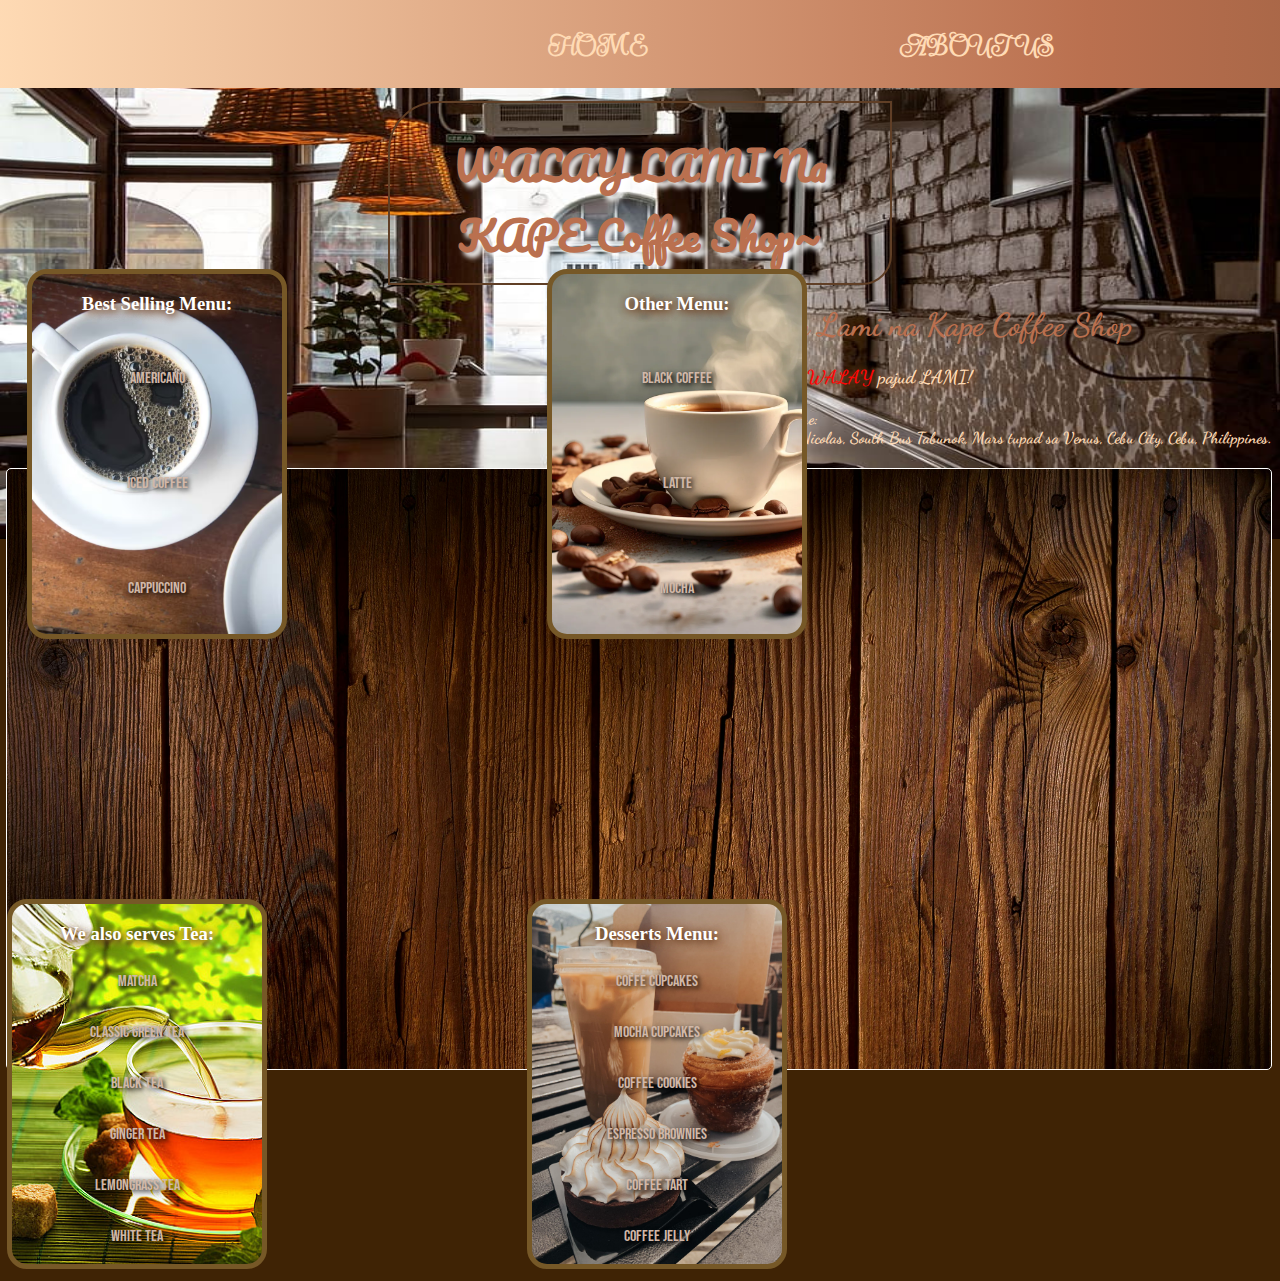
<file: index.html>
<!DOCTYPE html>
<html lang="en">
<head>
    <meta charset="UTF-8">
    <meta name="viewport" content="width=device-width, initial-scale=1.0">
    <link rel="stylesheet" href="./style.css">
    <link rel="icon" type="image/logo-icon" href="./pictures/logo.ico">
    <title>WALAY LAMI NA KAPE Coffee Shop</title>
</head>
<body>
    <nav id="bar">
        <div class="nav1">
            <a href="./index.html"> <h1>HOME</h1> </a>
        </div>
        <div class="nav2">
            <a href="./aboutus.html"> <h1>ABOUT US</h1> </a>
        </div>
        <div class="nav3">
            <a href="./Contact.html"> <h1>CONTACT US</h1> </a>
        </div>
    </nav>
    <div class="taas"> 
        <h1>WALAY LAMI Na KAPE Coffee Shop~</h1>
    </div>
    <div class="asa">
        <h1>Walay Lami na Kape Coffee Shop</h1>
        <h3>Mahal na, <span style="color: rgb(255, 5, 5);"> WALAY </span> pajud LAMI!</h3> 
        <h4>Location store: <br>
        Basak San Nicolas, South Bus Tabunok, Mars tupad sa Venus, Cebu City, Cebu, Philippines. </h4>
    </div>
    <div class="onsaysolod">
       <a href="./Best Selling Menu.html" style="text-decoration: none;"> <div class="bs">
            <h3 style="color: white;">Best Selling Menu:</h3>
            <p>Americano</p> 
            <p>Iced Coffee</p> 
            <p>Cappuccino</p> 
        </div>
        </a>
        <a href="./Other Menu.html" style="text-decoration: none;"> <div class="om">
            <h3 style="color: white;">Other Menu:</h3>
            <p>Black Coffee</p> 
            <p>Latte</p> 
            <p>Mocha</p> 
        </div>
        </a>
        <a href="./We also serve Tea.html" style="text-decoration: none;"> <div class="wast">
            <h3 style="color: white;">We also serves Tea:</h3>
            <p>Matcha</p> 
            <p>Classic Green Tea</p> 
            <p>Black Tea</p> 
            <p>Ginger Tea</p> 
            <p>Lemongrass Tea</p> 
            <p>White Tea</p> 
        </div>
        </a>
        <a href="./desserts.html" style="text-decoration: none;"> <div class="desserts">
            <h3 style="color: white;">Desserts Menu:</h3>
            <p>Coffe Cupcakes</p> 
            <p>Mocha Cupcakes</p> 
            <p>Coffee Cookies</p> 
            <p>Espresso Brownies</p> 
            <p>Coffee Tart</p> 
            <p>Coffee Jelly</p> 
        </div>
        </a>
    </div>
</body>
</html>
</file>
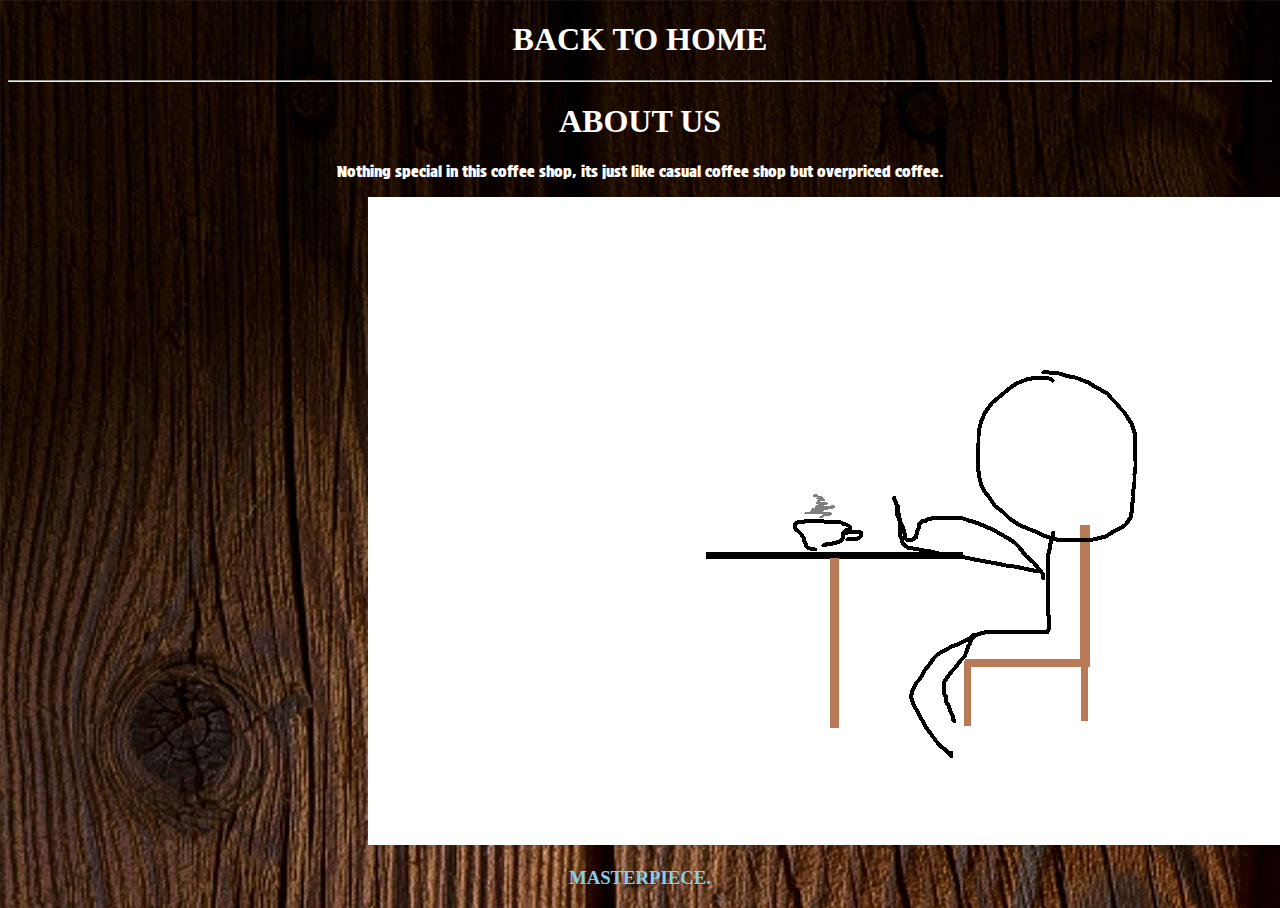
<file: aboutus.html>
<!DOCTYPE html>
<html lang="en">
<head>
    <meta charset="UTF-8">
    <meta name="viewport" content="width=device-width, initial-scale=1.0">
    <link rel="icon" type="image/logo-icon" href="./pictures/logo.ico">
    <title>WLnK About us</title>
    <style>
        @font-face {
            font-family: masbaga;
            src: url(./suwati/masbaga.ttf);
        }

        body {
            background-color: #9A735C;
            background-image: url(./pictures/kahoy.jpeg);
        }

        h1, h3, p {
            color: white;
        }

        a {
            text-decoration: none;
        }

        h1, h3 {
            text-align: center;
        }

        p {
            text-align: center;
            font-family: masbaga;

        }

        img {
            margin-left: 360px;
        }
    </style>
</head>
<body>
    <a href="./index.html"> <h1>BACK TO HOME</h1> </a>
    <hr>
    <h1>ABOUT US</h1>
    <p>Nothing special in this coffee shop, its just like casual coffee shop but overpriced coffee. <br> </p>
    <img src="./pictures/gimmek ambot.png" alt="ambot lang">
    <h3> <span style="color: skyblue;">MASTERPIECE. </span></h3>
</body>
</html>
</file>
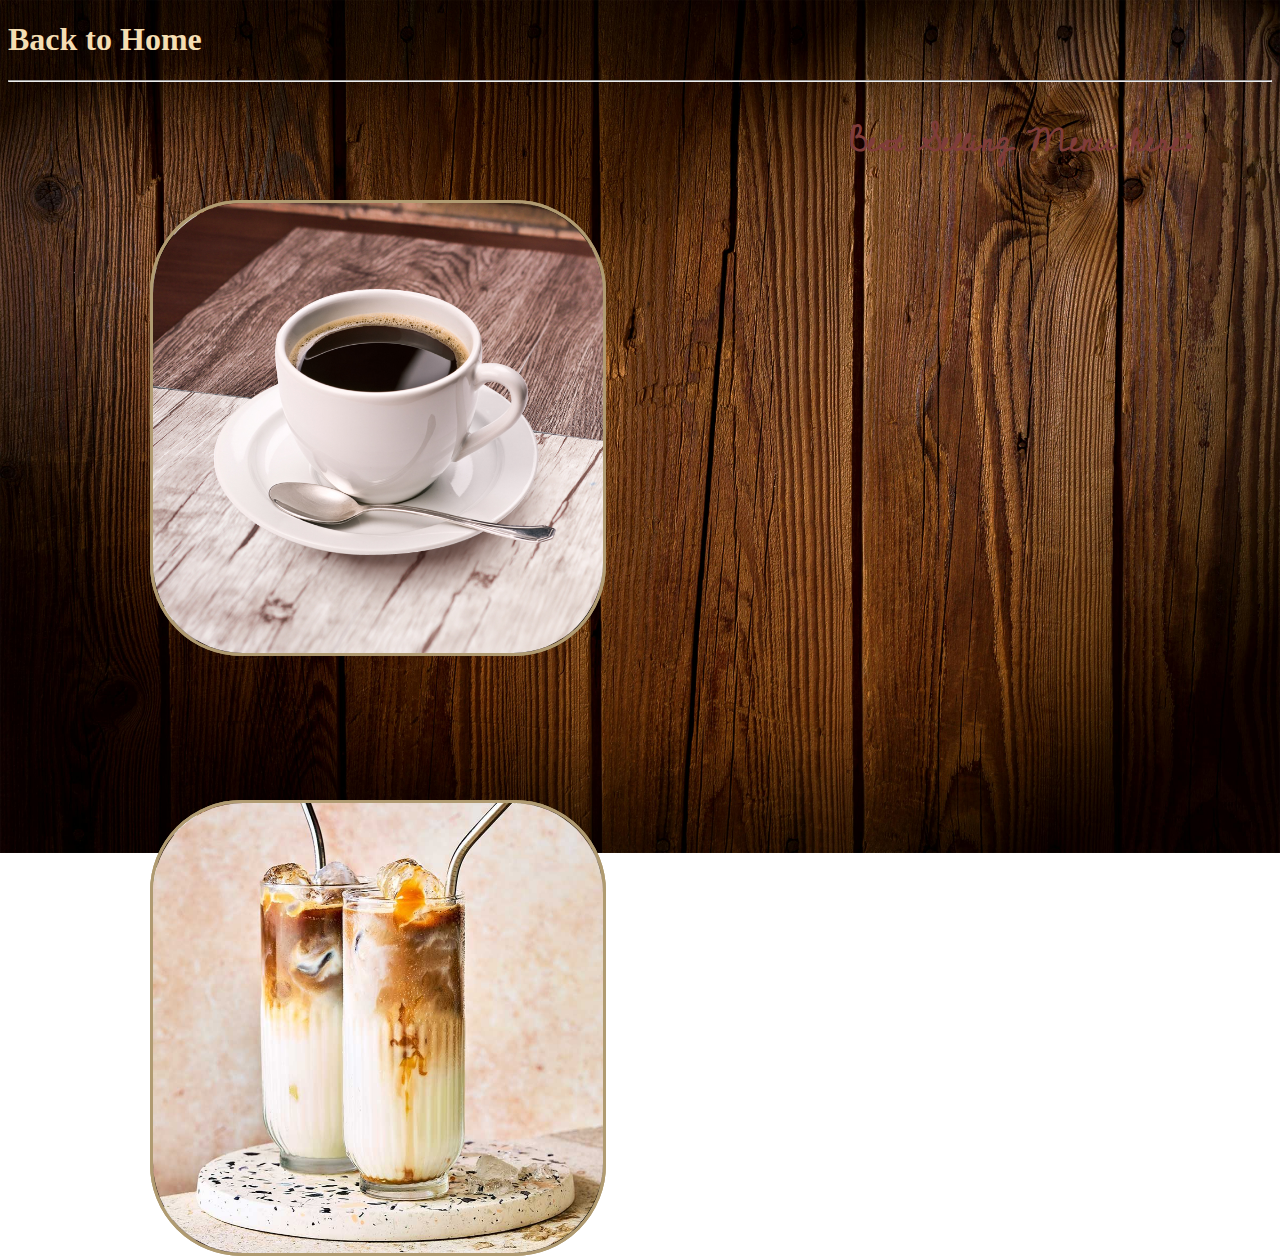
<file: Best Selling Menu.html>
<!DOCTYPE html>
<html lang="en">
<head>
    <meta charset="UTF-8">
    <meta name="viewport" content="width=device-width, initial-scale=1.0">
    <title>WALAY LAMI NA KAPE Coffee Shop</title>
    <link rel="stylesheet" href="./BSM-style.css">
    <link rel="icon" type="image/logo-icon" href="./pictures/logo.ico">
    <style>
    </style>
</head>
<body>
    <a class="backtohome" href="./index.html"> <h1>Back to Home </h1> </a>
    <hr>
    <h1 class="menu">Best Selling Menu here:</h1>
    <div class="tanan">
        <div class="americano-luyo">
            <h1 class="kape" style="color: #D5CEA3;"> AMERICANO </h1>
            <p>₱119</p> 
        </div>
        <div class="americano">
            <img src="./pictures/americano.jpg" alt="americano">
        </div>
        <div class="icedcoffee-luyo">
            <h1 class="kape" style="color: #D5CEA3;">ICED-COFFEE</h1>
            <p>₱119</p>
        </div>
        <div class="icedcoffee">
            <img src="./pictures/iced coffee.jpg" alt="iced coffee">
        </div>
        <div class="cappuccino-luyo">
            <h1 class="kape" style="color: #D5CEA3;">CAPPUCCINO</h1>
            <p>₱119</p>
        </div>
        <div class="cappuccino">
            <img src="./pictures/Cappuccino.jpg" alt="cappuccino">
        </div>
    </div>
</body>
</html>
</file>
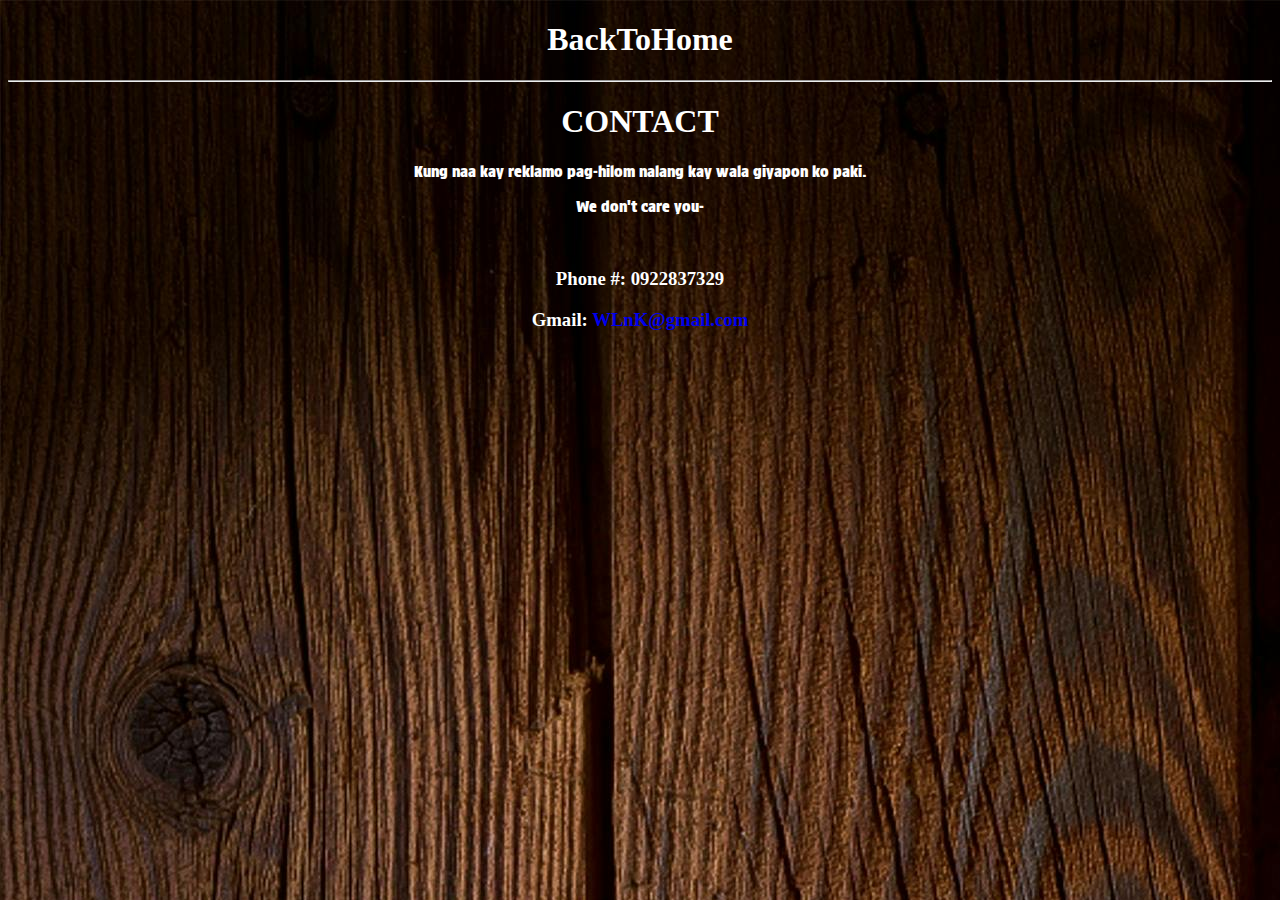
<file: Contact.html>
<!DOCTYPE html>
<html lang="en">
<head>
    <meta charset="UTF-8">
    <meta name="viewport" content="width=device-width, initial-scale=1.0">
    <link rel="icon" type="image/logo-icon" href="./pictures/logo.ico">
    <title> WLnK Contact</title>
    <link rel="icon" type="images   /logo" href="./logo.ico">
    <style>
        @font-face {
            font-family: masbaga;
            src: url(./suwati/masbaga.ttf);
        }

        body {
            background-color: #9A735C;
            background-image: url(./pictures/kahoy.jpeg);
        }

        a {
            text-decoration: none;
        }

        p, h1, h3 {
            text-align: center;
        }

        p, h3, h1 {
            color: white;
        }

        p {
            font-family: masbaga;
        }


    </style>
</head>
<body>
    <a href="./index.html"><h1>BackToHome</h1></a>
    <hr>
    <h1>CONTACT</h1>
    <P>Kung naa kay reklamo pag-hilom nalang kay wala giyapon ko paki.</P>
    <p>We don't care you-</p>
    <br>
    <h3>Phone #: 0922837329</h1>
    <h3>Gmail: <a href="https://mail.google.com/mail/u/0/#inbox">WLnK@gmail.com </a> </h3>


</body>
</html>
</file>
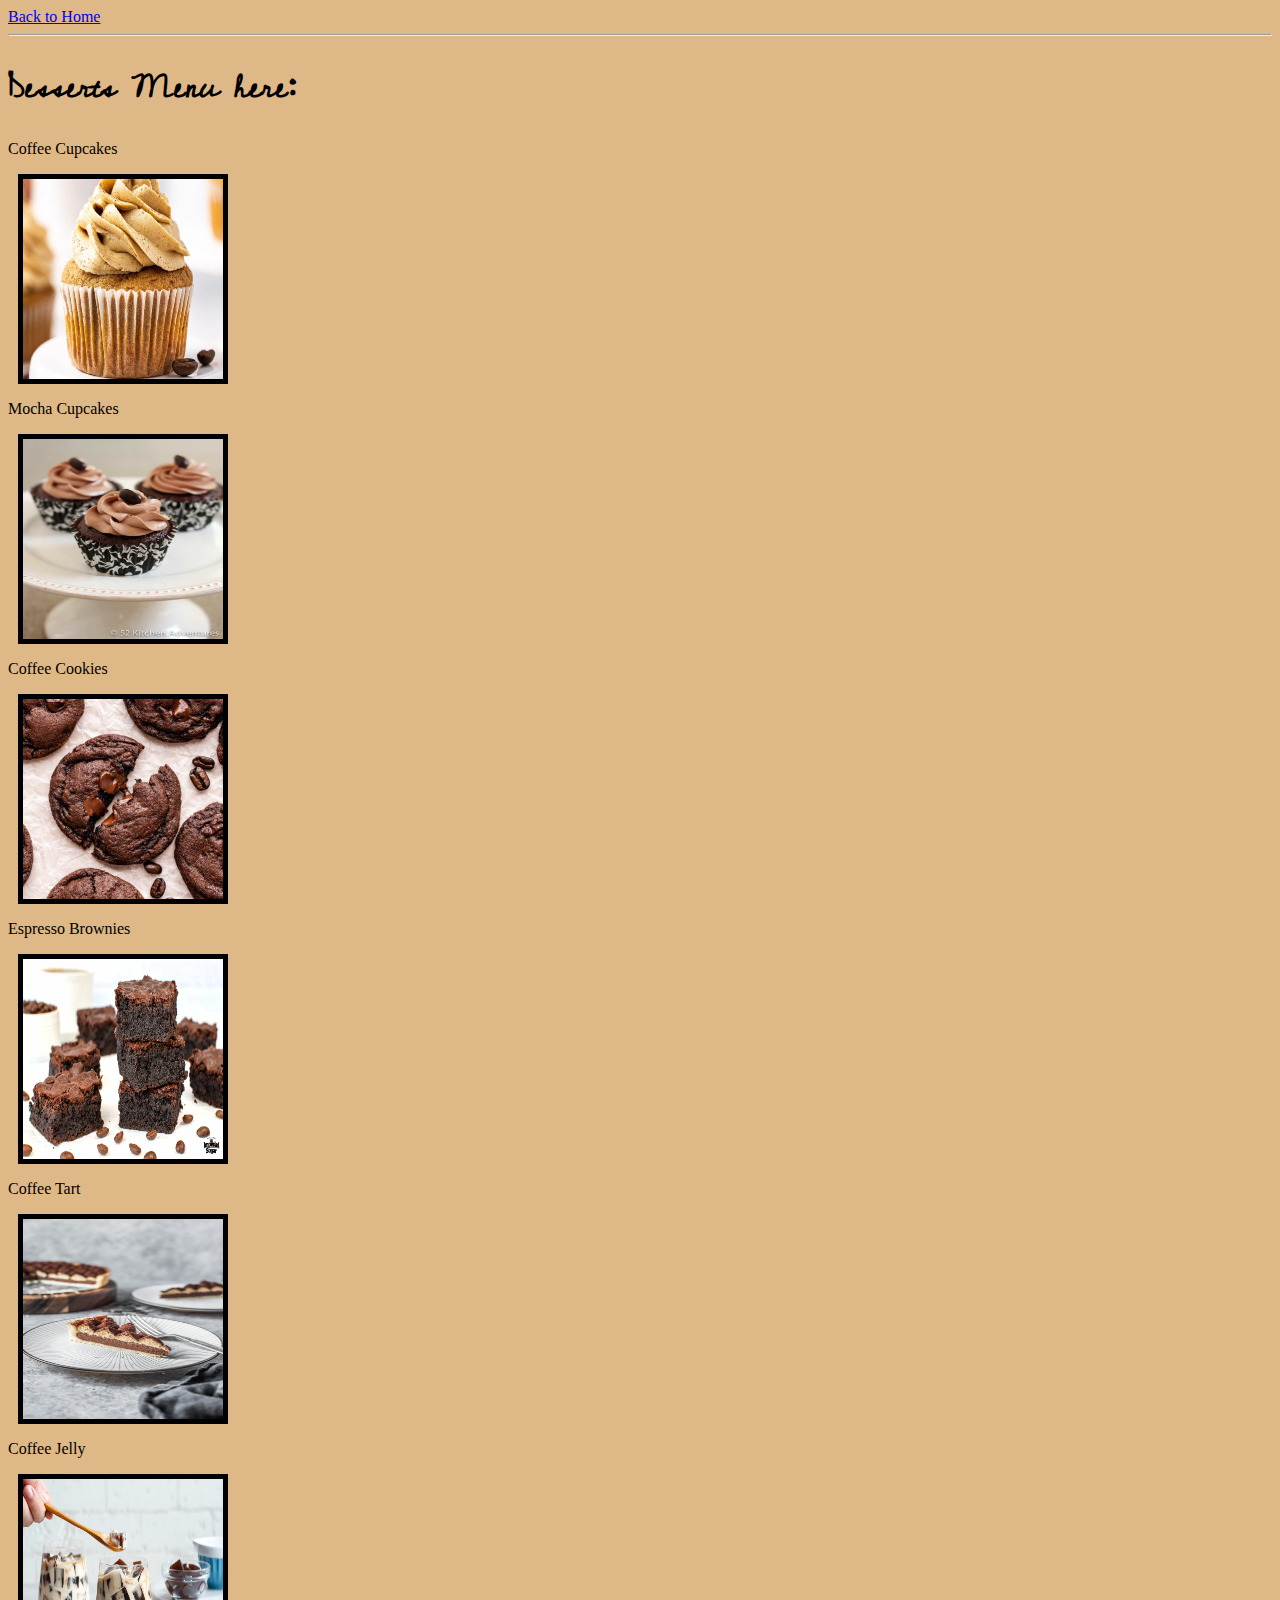
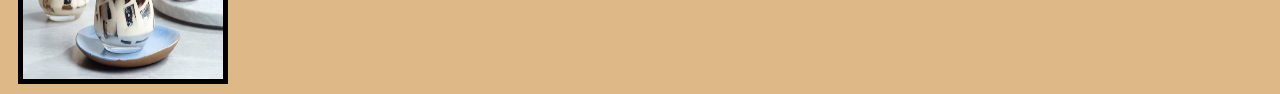
<file: Desserts.html>
<!DOCTYPE html>
<html lang="en">
<head>
    <meta charset="UTF-8">
    <meta name="viewport" content="width=device-width, initial-scale=1.0">
    <title>WALAY LAMI NA KAPE Coffee Shop</title>
    <link rel="stylesheet" href="./Dessert-style.css">
    <link rel="icon" type="images   /logo" href="./logo.ico">
</head>
<body>
    <a href="./index2.html">Back to Home</a>
    <hr>
    <h1>Desserts Menu here:</h1>
    <p>Coffee Cupcakes</p>
       <div class="dessert">
        <img src="./pictures/Coffee Cupcakes.jpg" alt="Coffee Cupcakes Picture">
       </div>
    <p>Mocha Cupcakes</p>
       <div class="dessert">
        <img src="./pictures/Mocha Cupcakes.jpg" alt="Mocha Cupcake Picture">
       </div>
    <p>Coffee Cookies</p>
       <div class="dessert">
        <img src="./pictures/coffee cookies.jpg" alt="coffee Cookies Picture">
       </div>
    <p>Espresso Brownies</p>
       <div class="dessert">
        <img src="./pictures/Espresso Brownies.jpg" alt="Espresso Brownies Picture">
       </div>
    <p>Coffee Tart</p>
       <div class="dessert">
        <img src="./pictures/coffee tart.jpg" alt="Coffe Tart Picture">
       </div>
    <p>Coffee Jelly</p>
       <div class="dessert">
        <img src="./pictures/coffee jelly.avif" alt="Coffe Jelly Picture">
       </div>
</body>
</html>
</file>
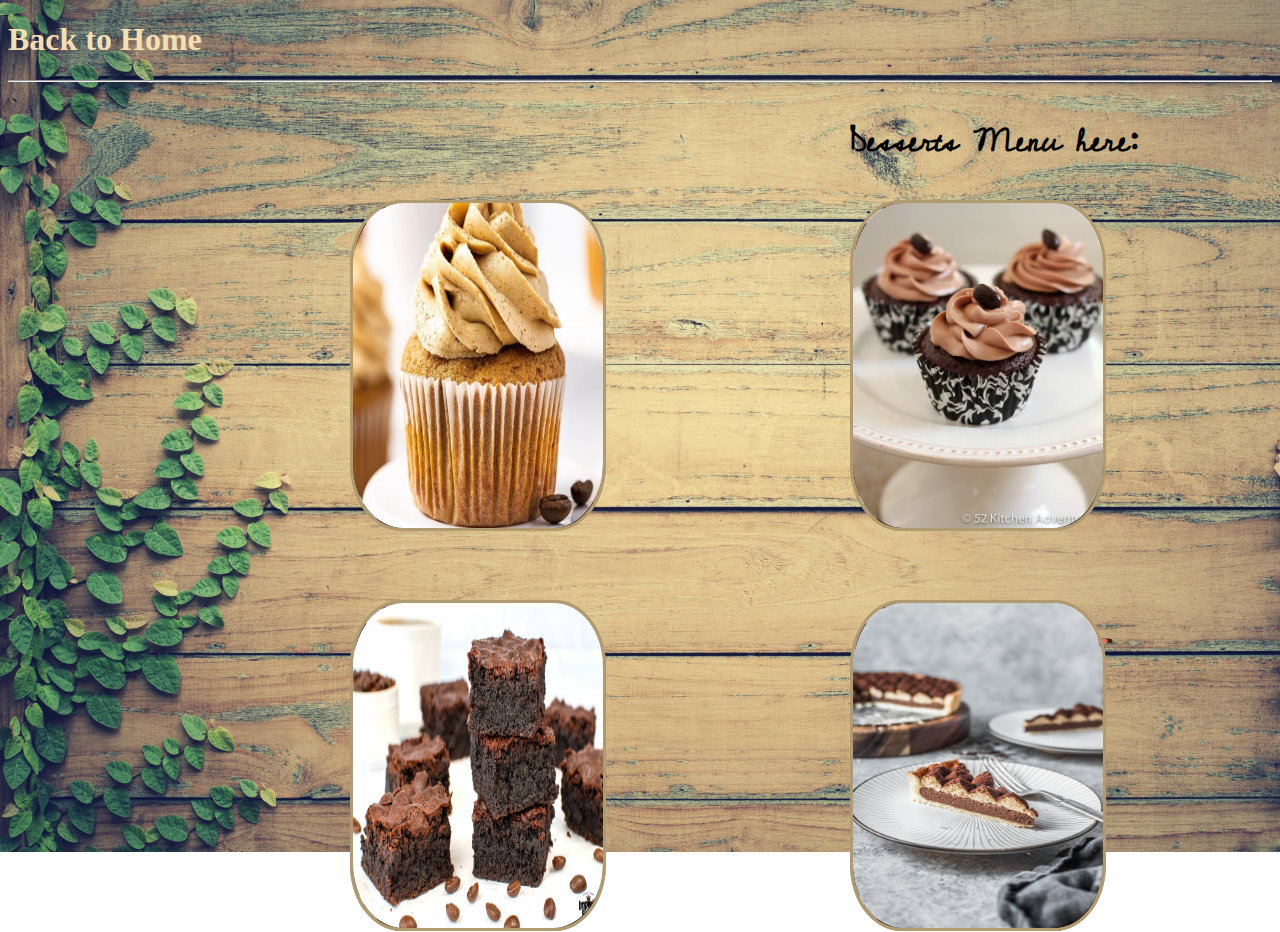
<file: desserts.html>
<!DOCTYPE html>
<html lang="en">
<head>
    <meta charset="UTF-8">
    <meta name="viewport" content="width=device-width, initial-scale=1.0">
    <link rel="icon" type="image/logo-icon" href="./pictures/logo.ico">
    <title>WALAY LAMI NA KAPE Coffee Shop</title>
    <link rel="stylesheet" href="./dessert.css">
</head>
<body>
    <a class="backtohome" href="./index.html"> <h1>Back to Home </h1> </a>
    <hr>
    <h1 class="menu">Desserts Menu here:</h1>
    <div class="tanan">
      <div class="coffeecupcake-luyo">
         <h1 class="kape" style="color: #D3756B;">COFFEE CUPCAKE</h1>
         <p>₱45</p>
      </div>
      <div class="coffeecupcake">
         <img src="./pictures/Coffee Cupcakes.jpg" alt="Coffee Cupcakes Picture">
      </div>
      <div class="mochacupcake-luyo">
         <h1 class="kape" style="color: #D3756B;">MOCHA CUPCAKE</h1>
         <p>₱45</p>
      </div>
      <div class="mochacupcake">
         <img src="./pictures/Mocha Cupcakes.jpg" alt="Mocha Cupcake Picture">
      </div>
      <div class="coffeecookies-luyo">
         <h1 class="kape" style="color: #D3756B;">COFFEE COOKIES</h1>
         <p>₱45</p>
      </div>
      <div class="coffeecookies">
         <img src="./pictures/coffee cookies.jpg" alt="coffee Cookies Picture">
      </div>
      <div class="espressobrownies-luyo">
         <h1 class="kape" style="color: #D3756B;">ESPRESSO BROWNIES</h1>
         <p>₱45</p>
      </div>
      <div class="espressobrownies">
         <img src="./pictures/Espresso Brownies.jpg" alt="Espresso Brownies Picture">
      </div>
      <div class="coffeetart-luyo">
         <h1 class="kape" style="color: #D3756B;">COFFEE TART</h1>
         <p>₱45</p>
      </div>
      <div class="coffeetart">
         <img src="./pictures/coffee tart.jpg" alt="Coffe Tart Picture">
      </div>
      <div class="coffeejelly-luyo">
         <h1 class="kape" style="color: #D3756B;">COFFEE JELLY</h1>
         <p>₱45</p>
      </div>
      <div class="coffeejelly">
         <img src="./pictures/coffee jelly.avif" alt="Coffe Jelly Picture">
      </div>
   </div>
</body>
</html>
</file>
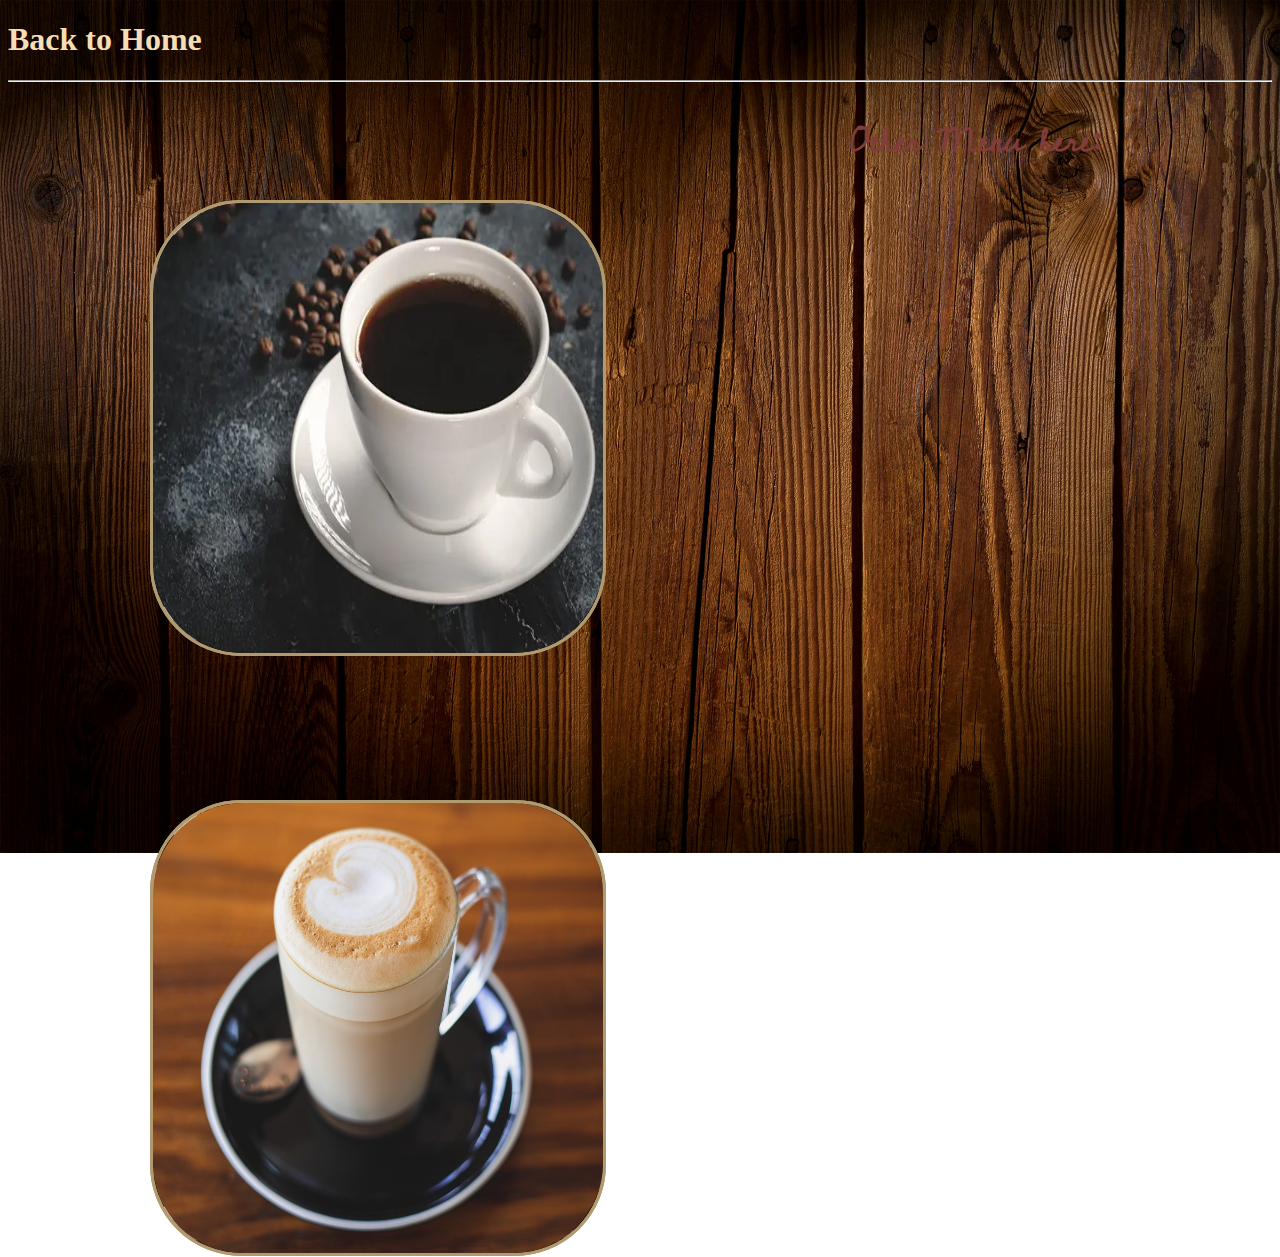
<file: Other Menu.html>
<!DOCTYPE html>
<html lang="en">
<head>
    <meta charset="UTF-8">
    <meta name="viewport" content="width=device-width, initial-scale=1.0">
    <title>WALAY LAMI NA KAPE Coffee Shop</title>
    <link rel="stylesheet" href="./OM-style.css">
    <link rel="icon" type="image/logo-icon" href="./pictures/logo.ico">
</head>
<body>
    <a class="backtohome" href="./index.html"> <h1>Back to Home </h1> </a>
    <hr>
    <h1 class="menu">Other Menu here:</h1>
        <div class="tanan">
            <div class="blackcoffee-luyo">
                <h1 class="kape" style="color: #D5CEA3;">BLACK COFFEE</h1>
                <p>₱89</p>
            </div>
            <div class="blackcoffee">
                <img src="./pictures/black coffee.webp" alt="blackcoffee">
            </div>
            <div class="latte-luyo">
                <h1 class="kape" style="color: #D5CEA3;">LATTE</h1>
                <p>₱89</p>
            </div>
            <div class="latte">
                <img src="./pictures/latte.jpg" alt="latte">
            </div>
            <div class="mocha-luyo">
                <h1 class="kape" style="color: #D5CEA3;">MOCHA</h1>
                <p>₱79</p>
            </div>
            <div class="mocha">
                <img src="./pictures/mocha.jpg" alt="mocha">
            </div>
        </div>
</body>
</html>
</file>
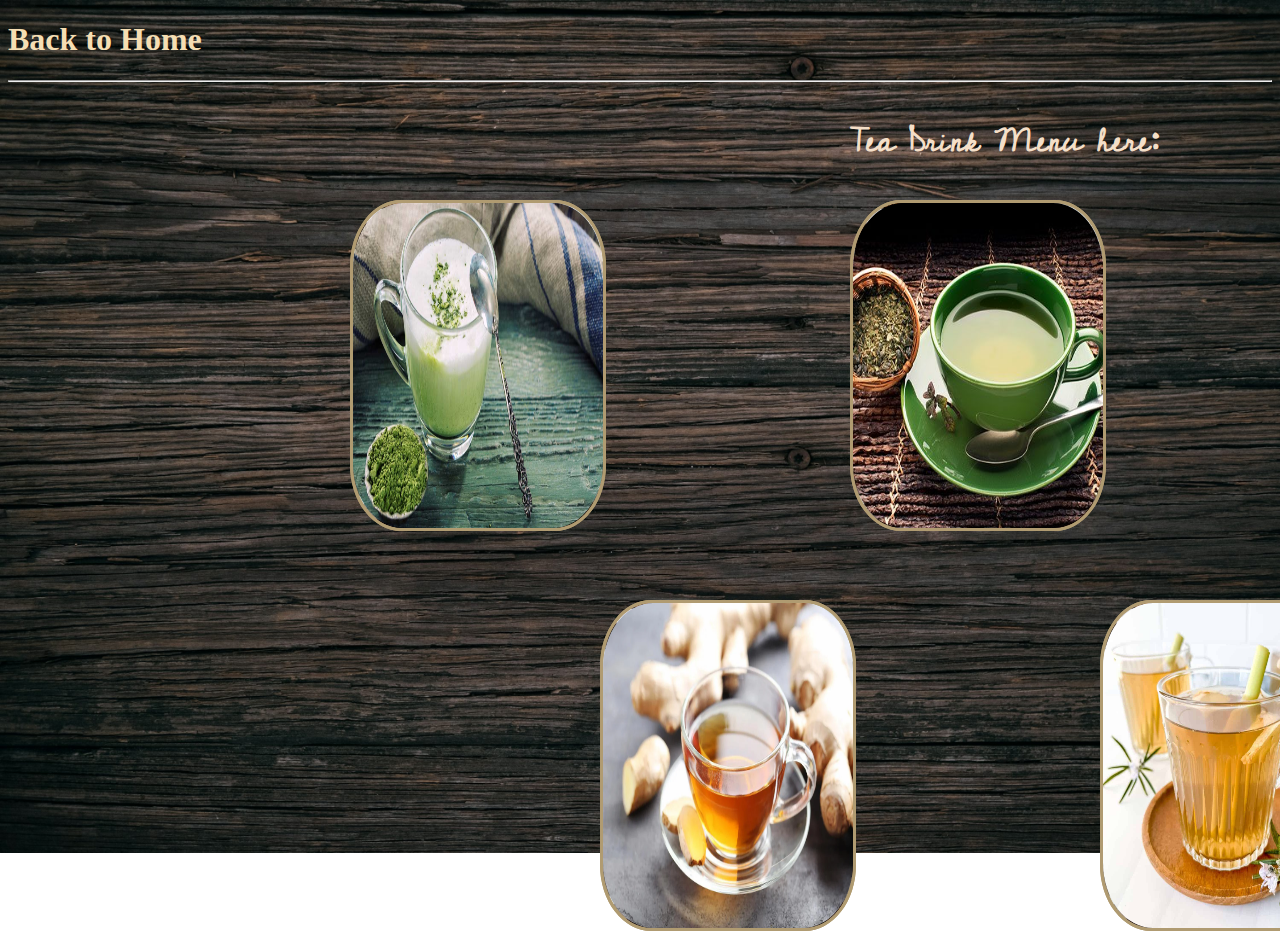
<file: We also serve Tea.html>
<!DOCTYPE html>
<html lang="en">
<head>
    <meta charset="UTF-8">
    <meta name="viewport" content="width=device-width, initial-scale=1.0">
    <title>WALAY LAMI NA KAPE Coffee Shop</title>
    <link rel="stylesheet" href="./WAST-style.css">
    <link rel="icon" type="image/logo-icon" href="./pictures/logo.ico">
</head>
<body>
    <a class="backtohome" href="./index.html"> <h1>Back to Home </h1> </a>
    <hr>
    <h1 class="menu">Tea Drink Menu here:</h1>
    <div class="tanan">
        <div class="matcha-luyo">
            <h1 class="kape" style="color: #ABC4AA;">MATCHA</h1>
            <p>₱79</p>
        </div>
        <div class="matcha">
            <img src="./pictures/matcha.jpg" alt="matcha">
        </div>
        <div class="classicgreentea-luyo">
            <h1 class="kape" style="color: #ABC4AA;">cCLASSIC GREEN-TEA</h1>
            <p>₱59</p>
        </div>
        <div class="classicgreentea">
            <img src="./pictures/Green tea.jpg" alt="greentea">
        </div>
        <div class="blacktea-luyo">
            <h1 class="kape" style="color: #ABC4AA;">BLACK TEA</h1>
            <p>₱59</p>
        </div>
        <div class="blacktea">
            <img src="pictures/black tea.png" alt="blacktea">
        </div>
        <div class="gingertea-luyo">
            <h1 class="kape" style="color: #ABC4AA;">GINGER TEA</h1>
            <p>₱59</p>
        </div>
        <div class="gingertea">
            <img src="./pictures/ginger tea.webp" alt="gingertea">
        </div>
        <div class="lemongrasstea-luyo">
            <h1 class="kape" style="color: #ABC4AA;">LEMON-GRASS TEA</h1>
            <p>₱59</p>
        </div>
        <div class="lemongrasstea">
            <img src="./pictures/lemongrass tea.jpg" alt="lemongrasstea">
        </div>
    </div>
</body>
</html>
</file>
<file: style.css>
/* lihok-lihok */
@keyframes menu {
    from { transform: translateY(-20%);}

}
@keyframes dako {
    50%{transform: scale(.5, .5);}
}
/* mga suwat */
@font-face {
    font-family: taas-ubos;
    src: url(./suwati/taas-ubos.ttf);
}
@font-face {
    font-family: sayaw;
    src: url(./suwati/sayaw.ttf);
}
@font-face {
    font-family: pinakatay;
    src: url(./suwati/pinakatay.ttf);
}
@font-face {
    font-family: pacific;
    src: url(./suwati/pacific.ttf);
}
@font-face {
    font-family: dakodako;
    src: url(./suwati/dakodako.ttf);
}
@font-face {
    font-family: bagaa;
    src: url(./suwati/bagaa.ttf);
}


body {
    background-image: url(./pictures/kapenaka4k.jpg);
    background-repeat: no-repeat;
    background-size: 100% 50%;
    background-color: #3F2305;
}

#bar {
    width: 2200px;
    height: 100px;
    
    margin-top: -20px;
    margin-left: -20px;
    
    display: flex;
    justify-content: center;
    gap: 100px;
    background: linear-gradient(to left, #603F26, #BA704F, #FFDBB5 );
}

.nav1{
    width: 200px;
    height: 50px;
    background-color: transparent;
    
    font-family: taas-ubos;
}
.nav1 a {
    color: #FFDBB5;
    text-decoration: none;

    position: absolute;
    top: 5px;
    left: 550px;
}

.nav2{
    width: 200px;
    height: 50px;
    background-color: transparent;

    font-family: taas-ubos;
}
.nav2 a {
    color: #FFDBB5;
    text-decoration: none;

    position: absolute;
    top: 5px;
    left: 900px;
}

.nav3 {
    width: 200px;
    height: 50px;
    background-color: transparent;

    font-family: taas-ubos;
}
.nav3 a {
    color: #FFDBB5;
    text-decoration: none;

    position: absolute;
    top: 5px;
}

.taas {
    border: 2px solid #603F26;
    border-radius: 50px 0px 30px 0px;
    width: 500px;
    height: 180px;
    margin: auto;
    margin-top: 13px;
    font-size: 20px;
    text-align: center;

    font-family: pacific;
}
.taas h1 {
    color: #BA704F;
    text-shadow: 5px 5px 5px white;
}

.asa {
    float: right;

    font-family: sayaw;
}
.asa h1 {
    color: #BA704F;
}
.asa h3 {
    color: #FFDBB5;
}
.asa h4 {
    color: #FFDBB5;
}

.onsaysolod {
    background-image: url(./pictures/kahoy.jpeg);
    background-repeat: no-repeat;
    background-size: cover;
    
    margin-left: -2px;
    border: 1px solid white;
    border-radius: 5px;
    width: 100%;
    height: 600px;
    display: flex;
    flex-wrap: wrap;
    align-content: center;
    gap: 260px;
}

h3 {
    text-shadow: 2px 2px 8px #3F2305, 2px 2px 8px #BA704F;
}

.bs {
    text-align: center;
    height: 360px;
    width: 250px;
    border: 5px solid #765827;
    border-radius: 20px;
    margin-left: 20px;

    background-image: url(./pictures/best-selling.avif);
    background-repeat: no-repeat;
    background-size: cover;
}
.bs p {
    padding: 35px;
    color: #D0B8A8;
    text-shadow: 2px 2px 5px black;

    font-family: bagaa;
}
.bs:hover {
    background-image: url(./pictures/best-selling.avif);
    background-repeat: no-repeat;
    background-size: cover;

    animation: menu;
    animation-duration: 2s;
}

.om {
    text-align: center;
    height: 360px;
    width: 250px;
    border: 5px solid #765827;
    border-radius: 20px;

    background-image: url(./pictures/other-menu.webp);
    background-repeat: no-repeat;
    background-size: cover;
}
.om p {
    padding: 35px;
    color: #D0B8A8;
    text-shadow: 2px 2px 5px black;

    font-family: bagaa;
}
.om:hover {
    background-image: url(./pictures/other-menu.webp);
    background-repeat: no-repeat;
    background-size: cover;

    animation: menu;
    animation-duration: 2s;
}

.wast {
    text-align: center;
    height: 360px;
    width: 250px;
    border: 5px solid #765827;
    border-radius: 20px;

    background-image: url(./pictures/we-also-serve-tea.jpg);
    background-repeat: no-repeat;
    background-size: cover;
}
.wast p {
    padding: 8px;
    color: #D0B8A8;
    text-shadow: 2px 2px 5px black;

    font-family: bagaa;
}
.wast:hover {
    background-image: url(./pictures/we-also-serve-tea.jpg);
    background-repeat: no-repeat;
    background-size: cover;

    animation: menu;
    animation-duration: 2s;
    
}

.desserts {
    text-align: center;
    height: 360px;
    width: 250px;
    border: 5px solid #765827;
    border-radius: 20px;

    background-image: url(./pictures/desserts.jpg);
    background-repeat: no-repeat;
    background-size: cover;
}
.desserts p {
    padding: 8px;
    color: #D0B8A8;
    text-shadow: 2px 2px 5px black;

    font-family: bagaa;
}
.desserts:hover {
    background-image: url(./pictures/desserts.jpg);
    background-repeat: no-repeat;
    background-size: cover;

    animation: menu;
    animation-duration: 2s;
}
</file>
<file: BSM-style.css>
/* MGA SUWAT */
@font-face {
    font-family: pinakatay;
    src: url(./suwati/pinakatay.ttf);
}

@font-face {
    font-family: pacific;
    src: url(./suwati/pacific.ttf);
}

@keyframes flip {
    0% {

    }
    100% {
        transform: rotateY(90deg);
    }
}

body {
    background-image: url(./pictures/kahoy.jpeg);
    background-repeat: no-repeat;
    background-size: cover;
}

.backtohome {
    color: wheat;
    text-decoration: none;
}
.backtohome:hover {
    color: #3F2305;
    text-decoration: underline wavy;
}

.kape {
    font-family: pacific;
}

.menu {
    font-family: pinakatay;
    color: #803D3B;

    position: absolute;
    left: 850px;
}

.menu:hover {
    color: #D1BB9E;
}

.americano {
    border: 3px solid #B09B71;
    border-radius: 20%;
    width: 450px;
    height: 450px;

    position: absolute;
    left: 150px;
    top: 200px;
}
.americano:hover {
    animation-name: flip;
    animation-duration: .5s;
    animation-fill-mode: forwards;
}
.americano-luyo {
    border: 3px solid #B09B71;
    border-radius: 20%;
    width: 450px;
    height: 450px;

    background-image: url(./pictures/kapenaka4k.jpg);
    background-repeat: no-repeat;
    background-size: cover;


    text-align: center;

    position: absolute;
    left: 150px;
    top: 200px;
}
.americano-luyo h1 {
    text-shadow: 5px 0px 0px #3F2305;
    position: absolute;
    bottom: 300px;
    left: 140px;
}
.americano-luyo p {
    font-size: 75px;
    color: #765827;
    text-shadow: 5px 0px 0px #803D3B;

    position: absolute;
    left: 150px;
    bottom: 150px;
}

.icedcoffee {
    border: 3px solid #B09B71;
    border-radius: 20%;
    width: 450px;
    height: 450px;

    position: absolute;
    left: 150px;
    top: 800px;
}
.icedcoffee:hover {
    animation-name: flip;
    animation-duration: .5s;
    animation-fill-mode: forwards;
}
.icedcoffee-luyo {
    border: 3px solid #B09B71;
    border-radius: 20%;
    width: 450px;
    height: 450px;
    
    background-image: url(./pictures/kapenaka4k.jpg);
    background-repeat: no-repeat;
    background-size: cover;

    text-align: center;

    position: absolute;
    left: 150px;
    top: 800px;
}
.icedcoffee-luyo h1 {
    text-shadow: 5px 0px 0px #3F2305;
    position: absolute;
    bottom: 300px;
    left: 140px;
}
.icedcoffee-luyo p {
    font-size: 75px;
    color: #765827;
    text-shadow: 5px 0px 0px #803D3B;

    position: absolute;
    left: 150px;
    bottom: 150px;
}

.cappuccino {
    border: 3px solid #B09B71;
    border-radius: 20%;
    width: 450px;
    height: 450px;

    position: absolute;
    left: 1300px;
    top: 600px;
}
.cappuccino:hover {
    animation-name: flip;
    animation-duration: .5s;
    animation-fill-mode: forwards;
}
.cappuccino-luyo {
    border: 3px solid #B09B71;
    border-radius: 20%;
    width: 450px;
    height: 450px;
    
    background-image: url(./pictures/kapenaka4k.jpg);
    background-repeat: no-repeat;
    background-size: cover;

    text-align: center;

    position: absolute;
    left: 1300px;
    top: 600px;
}
.cappuccino-luyo h1 {
    text-shadow: 5px 0px 0px #3F2305;
    position: absolute;
    bottom: 300px;
    left: 140px;
}
.cappuccino-luyo p {
    font-size: 75px;
    color: #765827;
    text-shadow: 5px 0px 0px #803D3B;

    position: absolute;
    left: 150px;
    bottom: 150px;
}

img {
    width: 100%;
    height: 100%;
    border-radius: 20%;
}
</file>
<file: Dessert-style.css>
@font-face {
    font-family: pinakatay;
    src: url(./pinakatay.ttf);
}

*{
    background-color: burlywood;
}

h1{
    font-family: pinakatay;
}

h1:hover {
    color: rgb(118, 156, 189);
}

p:hover {
    color: white;
}

.dessert {
    border: 5px solid black;
    height: 200px;
    width: 200px;
    margin: 10px;
}

img {
    width: 100%;
    height: 100%;
}
</file>
<file: dessert.css>
/* mga suwat */
@font-face {
    font-family: pinakatay;
    src: url(./suwati/pinakatay.ttf);
}
@font-face {
    font-family: pacific;
    src: url(./suwati/pacific.ttf);
}

@keyframes flip {
    0% {

    }
    100% {
        transform: rotateY(90deg);
    }
}

body {
    background-image: url(./pictures/kahoy4.jpg);
    background-repeat: no-repeat;
    background-size: cover;
}

.backtohome  {
    color: wheat;
    text-decoration: none;
}
.backtohome:hover {
    color: #3F2305;
    text-decoration: underline wavy;
}

.kape {
    font-family: pacific;
    text-shadow: 5px 0px 0px #3F2305;
}

.menu {
    color: #000000;
    font-family: pinakatay;

    position: absolute;
    left: 850px;
}

.menu:hover {
    color: #6C3428;
}

.coffeecupcake {
    border: 3px solid #B09B71;
    border-radius: 20%;
    width: 250px;
    height: 325px;

    position: absolute;
    left: 350px;
    top: 200px;
}
.coffeecupcake:hover {
    animation-name: flip;
    animation-duration: .5s;
    animation-fill-mode: forwards;
}
.coffeecupcake-luyo {
    border: 3px solid #B09B71;
    border-radius: 20%;
    width: 250px;
    height: 325px;
    
    background-image: url(./pictures/kapenaka4k.jpg);
    background-repeat: no-repeat;
    background-size: cover;

    text-align: center;

    position: absolute;
    left: 350px;
    top: 200px;
}
.coffeecupcake-luyo p {
    text-shadow: 5px 0px 0px #803D3B;
    font-size: 75px;
    color: #765827;
}


.mochacupcake {
    border: 3px solid #B09B71;
    border-radius: 20%;
    width: 250px;
    height: 325px;

    position: absolute;
    left: 850px;
    top: 200px;
}
.mochacupcake:hover {
    animation-name: flip;
    animation-duration: .5s;
    animation-fill-mode: forwards;
}
.mochacupcake-luyo {
    border: 3px solid #B09B71;
    border-radius: 20%;
    width: 250px;
    height: 325px;
    
    background-image: url(./pictures/kapenaka4k.jpg);
    background-repeat: no-repeat;
    background-size: cover;

    text-align: center;

    position: absolute;
    left: 850px;
    top: 200px;
}
.mochacupcake-luyo p {
    text-shadow: 5px 0px 0px #803D3B;
    font-size: 75px;
    color: #765827;
}

.coffeecookies {
    border: 3px solid #B09B71;
    border-radius: 20%;
    width: 250px;
    height: 325px;

    position: absolute;
    left: 1350px;
    top: 200px;
}
.coffeecookies:hover {
    animation-name: flip;
    animation-duration: .5s;
    animation-fill-mode: forwards;
}
.coffeecookies-luyo {
    border: 3px solid #B09B71;
    border-radius: 20%;
    width: 250px;
    height: 325px;
    
    background-image: url(./pictures/kapenaka4k.jpg);
    background-repeat: no-repeat;
    background-size: cover;

    text-align: center;

    position: absolute;
    left: 1350px;
    top: 200px;
}
.coffeecookies-luyo p {
    text-shadow: 5px 0px 0px #803D3B;
    font-size: 75px;
    color: #765827;
}

.espressobrownies {
    border: 3px solid #B09B71;
    border-radius: 20%;
    width: 250px;
    height: 325px;

    position: absolute;
    left: 350px;
    top: 600px;
}
.espressobrownies:hover {
    animation-name: flip;
    animation-duration: .5s;
    animation-fill-mode: forwards;
}
.espressobrownies-luyo {
    border: 3px solid #B09B71;
    border-radius: 20%;
    width: 250px;
    height: 325px;
    
    background-image: url(./pictures/kapenaka4k.jpg);
    background-repeat: no-repeat;
    background-size: cover;

    text-align: center;

    position: absolute;
    left: 350px;
    top: 600px;
}
.espressobrownies-luyo p {
    text-shadow: 5px 0px 0px #803D3B;
    font-size: 75px;
    color: #765827;
}

.coffeetart {
    border: 3px solid #B09B71;
    border-radius: 20%;
    width: 250px;
    height: 325px;

    position: absolute;
    left: 850px;
    top: 600px;
}
.coffeetart:hover {
    animation-name: flip;
    animation-duration: .5s;
    animation-fill-mode: forwards;
}
.coffeetart-luyo {
    border: 3px solid #B09B71;
    border-radius: 20%;
    width: 250px;
    height: 325px;
    
    background-image: url(./pictures/kapenaka4k.jpg);
    background-repeat: no-repeat;
    background-size: cover;

    text-align: center;

    position: absolute;
    left: 850px;
    top: 600px;
}
.coffeetart-luyo p {
    text-shadow: 5px 0px 0px #803D3B;
    font-size: 75px;
    color: #765827;
}

.coffeejelly {
    border: 3px solid #B09B71;
    border-radius: 20%;
    width: 250px;
    height: 325px;

    position: absolute;
    left: 1350px;
    top: 600px;
}
.coffeejelly:hover {

    animation-name: flip;
    animation-duration: .5s;
    animation-fill-mode: forwards;
}
.coffeejelly-luyo {
    border: 3px solid #B09B71;
    border-radius: 20%;
    width: 250px;
    height: 325px;
    
    background-image: url(./pictures/kapenaka4k.jpg);
    background-repeat: no-repeat;
    background-size: cover;

    text-align: center;

    position: absolute;
    left: 1350px;
    top: 600px;
}
.coffeejelly-luyo p {
    text-shadow: 5px 0px 0px #803D3B;
    font-size: 75px;
    color: #765827;
}

img {
    width: 100%;
    height: 100%;
    border-radius: 20%;
}
</file>
<file: OM-style.css>
/* mga suwat */
@font-face {
    font-family: pinakatay;
    src: url(./suwati/pinakatay.ttf);
}
@font-face {
    font-family: pacific;
    src: url(./suwati/pacific.ttf);
}

@keyframes flip {
    0% {

    }
    100% {
        transform: rotateY(90deg);
    }
}

body {
    background-image: url(./pictures/kahoy2.jpeg);
    background-repeat: no-repeat;
    background-size: cover;
}

.backtohome {
    color: wheat;
    text-decoration: none;
}
.backtohome:hover {
    color: #3F2305;
    text-decoration: underline wavy;
}

.kape {
    font-family: pacific;
}

.menu {
    font-family: pinakatay;
    color: #803D3B;

    position: absolute;
    left: 850px;
}

.menu:hover {
    color: #D1BB9E;
}

.blackcoffee {
    border: 3px solid #B09B71;
    border-radius: 20%;
    width: 450px;
    height: 450px;

    position: absolute;
    left: 150px;
    top: 200px;
}
.blackcoffee:hover {
    animation-name: flip;
    animation-duration: .5s;
    animation-fill-mode: forwards;
}
.blackcoffee-luyo {
    border: 3px solid #B09B71;
    border-radius: 20%;
    width: 450px;
    height: 450px;
    
    background-image: url(./pictures/kapenaka4k.jpg);
    background-repeat: no-repeat;
    background-size: cover;

    text-align: center;

    position: absolute;
    left: 150px;
    top: 200px;
}
.blackcoffee-luyo h1 {
    text-shadow: 5px 0px 0px #3F2305;
    position: absolute;
    bottom: 300px;
    left: 130px;
}
.blackcoffee-luyo p {
    font-size: 75px;
    color: #765827;
    text-shadow: 5px 0px 0px #803D3B;

    position: absolute;
    left: 150px;
    bottom: 150px;
}

.latte {
    border: 3px solid #B09B71;
    border-radius: 20%;
    width: 450px;
    height: 450px;

    position: absolute;
    left: 150px;
    top: 800px;
}
.latte:hover {
    animation-name: flip;
    animation-duration: .5s;
    animation-fill-mode: forwards;
}
.latte-luyo {
    border: 3px solid #B09B71;
    border-radius: 20%;
    width: 450px;
    height: 450px;
    
    background-image: url(./pictures/kapenaka4k.jpg);
    background-repeat: no-repeat;
    background-size: cover;;

    text-align: center;

    position: absolute;
    left: 150px;
    top: 800px;
}
.latte-luyo h1 {
    text-shadow: 5px 0px 0px #3F2305;
    position: absolute;
    bottom: 300px;
    left: 180px;
}
.latte-luyo p {
    font-size: 75px;
    color: #765827;
    text-shadow: 5px 0px 0px #803D3B;

    position: absolute;
    left: 150px;
    bottom: 150px;
}

.mocha {
    border: 3px solid #B09B71;
    border-radius: 20%;
    width: 450px;
    height: 450px;

    position: absolute;
    left: 1300px;
    top: 600px;
}
.mocha:hover {
    animation-name: flip;
    animation-duration: .5s;
    animation-fill-mode: forwards;
}
.mocha-luyo {
    border: 3px solid #B09B71;
    border-radius: 20%;
    width: 450px;
    height: 450px;
    
    background-image: url(./pictures/kapenaka4k.jpg);
    background-repeat: no-repeat;
    background-size: cover;

    text-align: center;

    position: absolute;
    left: 1300px;
    top: 600px;
}
.mocha-luyo h1 {
    text-shadow: 5px 0px 0px #3F2305;
    position: absolute;
    bottom: 300px;
    left: 160px;
}
.mocha-luyo p {
    font-size: 75px;
    color: #765827;
    text-shadow: 5px 0px 0px #803D3B;

    position: absolute;
    left: 150px;
    bottom: 150px;
}

img {
    width: 100%;
    height: 100%;
    border-radius: 20%;
}
</file>
<file: WAST-style.css>
/* mga suwat */
@font-face {
    font-family: pinakatay;
    src: url(./suwati/pinakatay.ttf);
}
@font-face {
    font-family: pacific;
    src: url(./suwati/pacific.ttf);
}

@keyframes flip {
    0% {

    }
    100% {
        transform: rotateY(90deg);
    }
}

body {
    background-image: url(./pictures/kahoy3.jpg);
    background-repeat: no-repeat;
    background-size: cover;
}

.backtohome {
    color: wheat;
    text-decoration: none;
}
.backtohome:hover {
    color: #3F2305;
    text-decoration: underline wavy;
}

.kape {
    font-family: pacific;
    text-shadow: 5px 0px 0px #3F2305;
}

.menu {
    font-family: pinakatay;
    color: #F4DFC8;

    position: absolute;
    left: 850px;
}

.menu:hover {
    color: #D1BB9E;
}

.matcha {
    border: 3px solid #B09B71;
    border-radius: 20%;
    width: 250px;
    height: 325px;

    position: absolute;
    left: 350px;
    top: 200px;
}
.matcha:hover {
    animation-name: flip;
    animation-duration: .5s;
    animation-fill-mode: forwards;
}
.matcha-luyo {
    border: 3px solid #B09B71;
    border-radius: 20%;
    width: 250px;
    height: 325px;
    
    background-image: url(./pictures/kapenaka4k.jpg);
    background-repeat: no-repeat;
    background-size: cover;

    text-align: center;

    position: absolute;
    left: 350px;
    top: 200px;
}
.matcha-luyo p {
    text-shadow: 5px 0px 0px #803D3B;
    font-size: 75px;
    color: #765827;
}

.classicgreentea {
    border: 3px solid #B09B71;
    border-radius: 20%;
    width: 250px;
    height: 325px;
    

    position: absolute;
    left: 850px;
    top: 200px;
}
.classicgreentea:hover {
    animation-name: flip;
    animation-duration: .5s;
    animation-fill-mode: forwards;
}
.classicgreentea-luyo {
    border: 3px solid #B09B71;
    border-radius: 20%;
    width: 250px;
    height: 325px;
    
    background-image: url(./pictures/kapenaka4k.jpg);
    background-repeat: no-repeat;
    background-size: cover;

    text-align: center;

    position: absolute;
    left: 850px;
    top: 200px;
}
.classicgreentea-luyo p {
    text-shadow: 5px 0px 0px #803D3B;
    font-size: 75px;
    color: #765827;
}

.blacktea {
    border: 3px solid #B09B71;
    border-radius: 20%;
    width: 250px;
    height: 325px;

    position: absolute;
    left: 1350px;
    top: 200px;
}
.blacktea:hover {
    animation-name: flip;
    animation-duration: .5s;
    animation-fill-mode: forwards;
}
.blacktea-luyo {
    border: 3px solid #B09B71;
    border-radius: 20%;
    width: 250px;
    height: 325px;
    
    background-image: url(./pictures/kapenaka4k.jpg);
    background-repeat: no-repeat;
    background-size: cover;

    text-align: center;

    position: absolute;
    left: 1350px;
    top: 200px;
}
.blacktea-luyo p {
    text-shadow: 5px 0px 0px #803D3B;
    font-size: 75px;
    color: #765827;
}

.gingertea {
    border: 3px solid #B09B71;
    border-radius: 20%;
    width: 250px;
    height: 325px;

    position: absolute;
    left: 600px;
    top: 600px;
}
.gingertea:hover {
    animation-name: flip;
    animation-duration: .5s;
    animation-fill-mode: forwards;
}
.gingertea-luyo{
    border: 3px solid #B09B71;
    border-radius: 20%;
    width: 250px;
    height: 325px;
    
    background-image: url(./pictures/kapenaka4k.jpg);
    background-repeat: no-repeat;
    background-size: cover;

    text-align: center;

    position: absolute;
    left: 600px;
    top: 600px;
}
.gingertea-luyo p {
    text-shadow: 5px 0px 0px #803D3B;
    font-size: 75px;
    color: #765827;
}

.lemongrasstea {
    border: 3px solid #B09B71;
    border-radius: 20%;
    width: 250px;
    height: 325px;

    position: absolute;
    left: 1100px;
    top: 600px;
}
.lemongrasstea:hover {
    animation-name: flip;
    animation-duration: .5s;
    animation-fill-mode: forwards;
}
.lemongrasstea-luyo {
    border: 3px solid #B09B71;
    border-radius: 20%;
    width: 250px;
    height: 325px;

    background-image: url(./pictures/kapenaka4k.jpg);
    background-repeat: no-repeat;
    background-size: cover;

    text-align: center;

    position: absolute;
    left: 1100px;
    top: 600px;
}
.lemongrasstea-luyo p {
    text-shadow: 5px 0px 0px #803D3B;
    font-size: 75px;
    color: #765827;
}

img {
    width: 100%;
    height: 100%;
    border-radius: 20%;
}
</file>
